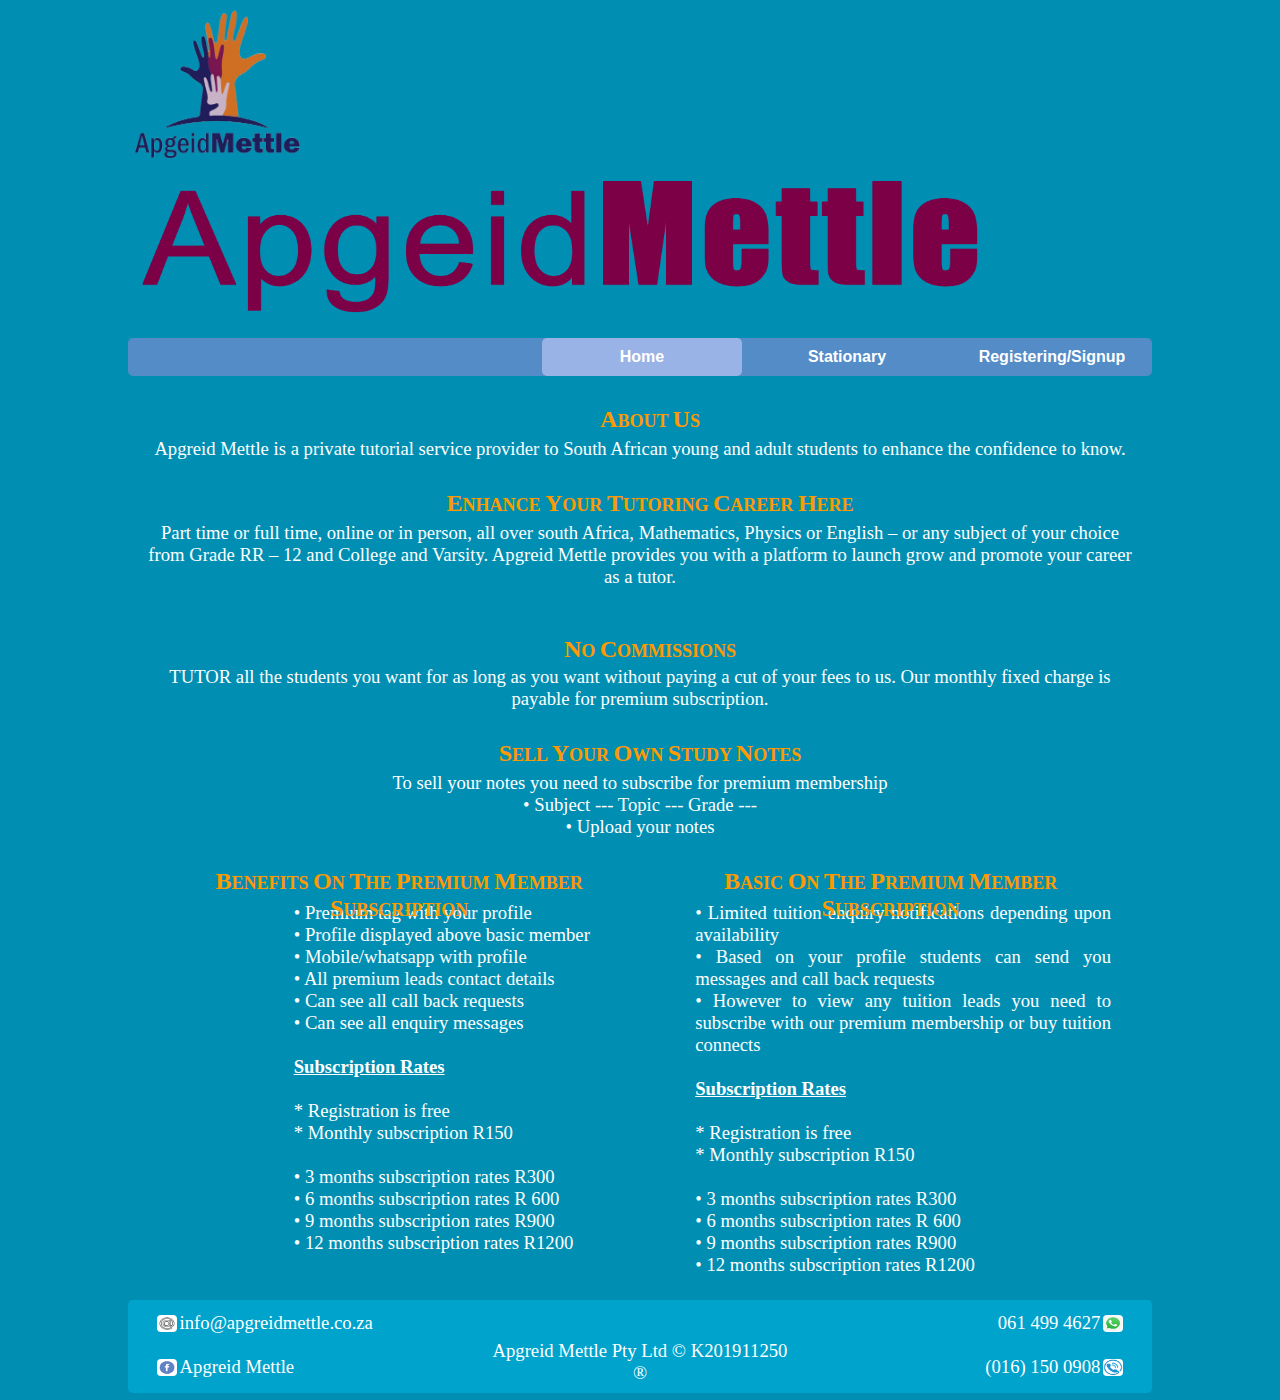
<file: index.html>
<!DOCTYPE html>
<html>
<head>
	<meta charset="UTF-8">
	<title>Home</title>
	<link type="text/css" rel="stylesheet" href="css/hyperlinks.css" media="screen">
	<link rel="icon" href="pictures/Logo_0.png">
</head>
 <body>
	<div id="wrapper">
			  <!-- Styling and controlling banner slide--> 
					<div class="slideshow-container">
						<img src="pictures/Logo_01.png" width="180" height="160px" align="left">
						<div class="mySlides fade">
						  <img src="pictures/NameBanner.png" width="85%" height="160px">
						</div>
						<div class="mySlides fade">
						  <img src="pictures/NameBanner1.png" width="85%" height="160px">
						</div>
						<div class="mySlides fade">
						  <img src="pictures/NameBanner2.png" width="85%" height="160px">
						</div>
						<div class="mySlides fade">
						  <img src="pictures/NameBanner3.png" width="85%" height="160px">
						</div>
							<script>
								
								<!-- An autoset slide-->
								var slideIndex = 0;
									showSlides();
									function showSlides() {
										var i;
										var slides = document.getElementsByClassName("mySlides");
										for (i = 0; i < slides.length; i++) {
											slides[i].style.display = "none"; 
										}
										slideIndex++;
										if (slideIndex> slides.length) {slideIndex = 1} 
										slides[slideIndex-1].style.display = "block"; 
										setTimeout(showSlides, 2000); // Change image every 2 seconds
									}
							</script>
					</div>
				<div id="nav">
					<ul>
						<li><a href="reg.html"><b>Registering/Signup</b></a></li>
						<li><a href="books.html"><b>Stationary</b></a></li>
						<li><a class="actv" href="index.html"><b>Home</b></a></li>
					</ul>	
			   	</div>
					<div id="txtCntnt">
						<div id="txt0">
							<div id="txt01"><b>
								<font color="#FF9900" face="Maiandra GD" size="+2">A</font><font color="#FF9900" face="Maiandra GD" size="+1">BOUT </font>
								<font color="#FF9900" face="Maiandra GD" size="+2">U</font><font color="#FF9900" face="Maiandra GD" size="+1">S</font>
							</b></div>
							<p class="para0"><br>Apgreid Mettle is a private tutorial service provider to South African young and adult students to enhance the confidence to know.</p>
													
							<div id="txt01"><b>
								<font color="#FF9900" face="Maiandra GD" size="+2">E</font><font color="#FF9900" face="Maiandra GD" size="+1">NHANCE </font>
								<font color="#FF9900" face="Maiandra GD" size="+2">Y</font><font color="#FF9900" face="Maiandra GD" size="+1">OUR </font>
								<font color="#FF9900" face="Maiandra GD" size="+2">T</font><font color="#FF9900" face="Maiandra GD" size="+1">UTORING </font>
								<font color="#FF9900" face="Maiandra GD" size="+2">C</font><font color="#FF9900" face="Maiandra GD" size="+1">AREER </font>
								<font color="#FF9900" face="Maiandra GD" size="+2">H</font><font color="#FF9900" face="Maiandra GD" size="+1">ERE</font>
							</b></div>
							<p class="para0"><br>Part time or full time, online or in person, all over south Africa, Mathematics, Physics or English – 
							or any subject of your choice from Grade RR – 12 and College and Varsity. Apgreid Mettle provides you with a platform to 
							launch grow and promote your career as a tutor.</p><br>

							<div id="txt01"><b>
								<font color="#FF9900" face="Maiandra GD" size="+2">N</font><font color="#FF9900" face="Maiandra GD" size="+1">O </font>
								<font color="#FF9900" face="Maiandra GD" size="+2">C</font><font color="#FF9900" face="Maiandra GD" size="+1">OMMISSIONS</font>
							</b></div>
							<p class="para0">
							TUTOR all the students you want for as long as you want without paying a cut of your fees to us. Our monthly fixed charge is payable for 
							premium subscription.
							</p>
													
							<div id="txt01"><b>
								<font color="#FF9900" face="Maiandra GD" size="+2">S</font><font color="#FF9900" face="Maiandra GD" size="+1">ELL </font>
								<font color="#FF9900" face="Maiandra GD" size="+2">Y</font><font color="#FF9900" face="Maiandra GD" size="+1">OUR </font>
								<font color="#FF9900" face="Maiandra GD" size="+2">O</font><font color="#FF9900" face="Maiandra GD" size="+1">WN </font>
								<font color="#FF9900" face="Maiandra GD" size="+2">S</font><font color="#FF9900" face="Maiandra GD" size="+1">TUDY </font>
								<font color="#FF9900" face="Maiandra GD" size="+2">N</font><font color="#FF9900" face="Maiandra GD" size="+1">OTES</font>
							</b></div>
							<p class="para0"><br>
								To sell your notes you need to subscribe for premium membership
									<br>•	Subject --- Topic --- Grade ---
									<br>•	Upload your notes
							</p>
							<div id="txt1">
								<div id="txt01"><b>
									<font color="#FF9900" face="Maiandra GD" size="+2">B</font><font color="#FF9900" face="Maiandra GD" size="+1">ENEFITS </font>
									<font color="#FF9900" face="Maiandra GD" size="+2">O</font><font color="#FF9900" face="Maiandra GD" size="+1">N </font>
									<font color="#FF9900" face="Maiandra GD" size="+2">T</font><font color="#FF9900" face="Maiandra GD" size="+1">HE </font>
									<font color="#FF9900" face="Maiandra GD" size="+2">P</font><font color="#FF9900" face="Maiandra GD" size="+1">REMIUM </font>
									<font color="#FF9900" face="Maiandra GD" size="+2">M</font><font color="#FF9900" face="Maiandra GD" size="+1">EMBER </font>
									<font color="#FF9900" face="Maiandra GD" size="+2">S</font><font color="#FF9900" face="Maiandra GD" size="+1">UBSCRIPTION </font>
								</b></div>
								<p class="para1"><br><br>
									•	Premium tag with your profile<br>
									•	Profile displayed above basic member<br>
									•	Mobile/whatsapp with profile<br>
									•	All premium leads contact details<br>
									•	Can see all call back requests<br>
									•	Can see all enquiry messages<br><br>
									<b><u>Subscription Rates</u></b><br><br>
									* Registration is free<br> 
									* Monthly subscription R150<br><br> 
									•	3 months subscription rates R300<br> 
									•	6 months subscription rates R 600<br>
									•	9 months subscription rates R900<br>
									•	12 months subscription rates R1200<br><br>
								</p>
							</div>
							<div id="txt1">
								<div id="txt01"><b>
									<font color="#FF9900" face="Maiandra GD" size="+2">B</font><font color="#FF9900" face="Maiandra GD" size="+1">ASIC </font>
									<font color="#FF9900" face="Maiandra GD" size="+2">O</font><font color="#FF9900" face="Maiandra GD" size="+1">N </font>
									<font color="#FF9900" face="Maiandra GD" size="+2">T</font><font color="#FF9900" face="Maiandra GD" size="+1">HE </font>
									<font color="#FF9900" face="Maiandra GD" size="+2">P</font><font color="#FF9900" face="Maiandra GD" size="+1">REMIUM </font>
									<font color="#FF9900" face="Maiandra GD" size="+2">M</font><font color="#FF9900" face="Maiandra GD" size="+1">EMBER </font>
									<font color="#FF9900" face="Maiandra GD" size="+2">S</font><font color="#FF9900" face="Maiandra GD" size="+1">UBSCRIPTION </font>
								</b></div>
								<p class="para2"><br><br>
									•	Limited tuition enquiry notifications depending upon availability<br>
									•	Based on your profile students can send you messages and call back requests<br>
									•	However to view any tuition  leads you need to subscribe with our premium  membership or  buy tuition connects<br><br>
									<b><u>Subscription Rates</u></b><br><br>
									* Registration is free<br>
									* Monthly subscription R150<br><br> 
									•	3 months subscription rates R300<br> 
									•	6 months subscription rates R 600<br>
									•	9 months subscription rates R900<br>
									•	12 months subscription rates R1200
								<br><br></p>
							</div>
						</div>
					</div>
						<div class="clear"></div>
							<!-- creating footer -->
							<div id="ftr">
								<div id="contactsLEFT">
									<p class="cLFT">
										<img class="socialNtwk" src="pictures/moreInfo.png" width="26" height="23px" align="left" title="Information Desk">
											 info@apgreidmettle.co.za<br><br>
										<img class="socialNtwk" src="pictures/facebook.png" width="26" height="23px" align="left" title="Facebook Page">
											 Apgreid Mettle
									</p>
								</div>
								<div id="contactsLEFT">
									<p class="cMDL">
										Apgreid Mettle Pty Ltd &copy K201911250 &reg
									</p>
								</div>
								<div id="contactsLEFT">
									<p class="cRHT">
										<img class="socialNtwk" src="pictures/whatsapp.png" width="26" height="23px" align="right" title="Whatsapp">
											 061 499 4627<br><br>
										<img class="socialNtwk" src="pictures/Telphone.png" width="26" height="23px" align="right" title="Telphone">
											 (016) 150 0908
									<br><br></p>
								</div>
							</div>				
	</div>
 </body>
</html>
</file>
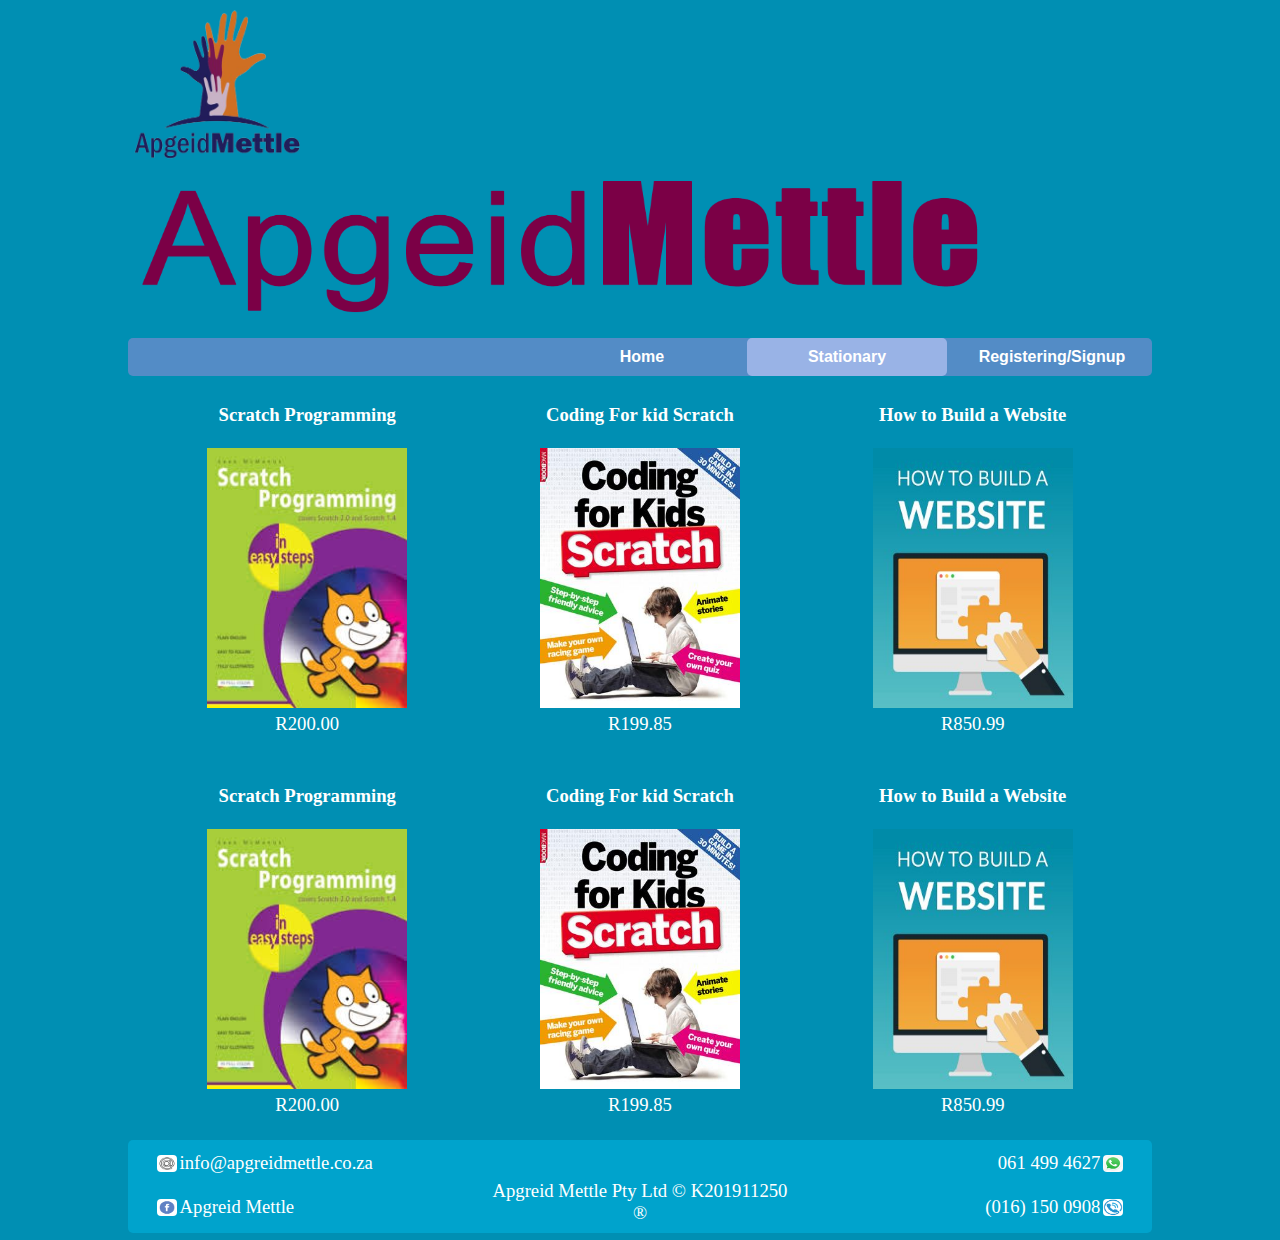
<file: books.html>
<!DOCTYPE html>
<html>
<head>
	<meta charset="UTF-8">
	<title>Stationary</title>
	<link type="text/css" rel="stylesheet" href="css/hyperlinks.css" media="screen">
	<link rel="icon" href="pictures/Logo_0.png">
</head>
 <body>
	<div id="wrapper">
			  <!-- Styling and controlling banner slide--> 
					<div class="slideshow-container">
						<img src="pictures/Logo_01.png" width="180" height="160px" align="left">
						<div class="mySlides fade">
						  <img src="pictures/NameBanner.png" width="85%" height="160px">
						</div>
						<div class="mySlides fade">
						  <img src="pictures/NameBanner1.png" width="85%" height="160px">
						</div>
						<div class="mySlides fade">
						  <img src="pictures/NameBanner2.png" width="85%" height="160px">
						</div>
						<div class="mySlides fade">
						  <img src="pictures/NameBanner3.png" width="85%" height="160px">
						</div>
							<script>
								
								<!-- An autoset slide-->
								var slideIndex = 0;
									showSlides();
									function showSlides() {
										var i;
										var slides = document.getElementsByClassName("mySlides");
										for (i = 0; i < slides.length; i++) {
											slides[i].style.display = "none"; 
										}
										slideIndex++;
										if (slideIndex> slides.length) {slideIndex = 1} 
										slides[slideIndex-1].style.display = "block"; 
										setTimeout(showSlides, 2000); // Change image every 2 seconds
									}
							</script>
					</div>
				<div id="nav">
					<ul>
						<li><a href="reg.html"><b>Registering/Signup</b></a></li>
						<li><a class="actv" href="books.html"><b>Stationary</b></a></li>
						<li><a href="index.html"><b>Home</b></a></li>
					</ul>	
			   	</div>
					
						<div id="txtCntnt">
							<div id="txt0">
								<div id="contactsLEFT">
									<p class="cMDL">
										<b>Scratch Programming</b>
									<br><br>
										<img src="pictures/download.jpg" width="200" height="260" hspace="50px">
									<br>
										R200.00<br><br>
									</p>
								</div>
								<div id="contactsLEFT">
									<p class="cMDL">
										<b>Coding For kid Scratch</b>
									<br><br>
										<img src="pictures/ScratchLearntoprogramtheeasywa295201803017.jpg" width="200" height="260" hspace="50px">
									<br>
										R199.85<br><br>
									</p>
								</div>
								<div id="contactsLEFT">
									<p class="cMDL">
										<b>How to Build a Website</b>
									<br><br>
										<img src="pictures/How-to-Build-a-Website_Hero.jpg" width="200" height="260" hspace="50px">
									<br>
										R850.99<br><br>
									</p>
								</div>	
							</div>
							<div id="txt0">
								<div id="contactsLEFT">
									<p class="cMDL">
										<b>Scratch Programming</b>
									<br><br>
										<img src="pictures/download.jpg" width="200" height="260" hspace="50px">
									<br>
										R200.00<br><br>
									</p>
								</div>
								<div id="contactsLEFT">
									<p class="cMDL">
										<b>Coding For kid Scratch</b>
									<br><br>
										<img src="pictures/ScratchLearntoprogramtheeasywa295201803017.jpg" width="200" height="260" hspace="50px">
									<br>
										R199.85<br><br>
									</p>
								</div>
								<div id="contactsLEFT">
									<p class="cMDL">
										<b>How to Build a Website</b>
									<br><br>
										<img src="pictures/How-to-Build-a-Website_Hero.jpg" width="200" height="260" hspace="50px">
									<br>
										R850.99<br><br>
									</p>
								</div>	
							</div>
						<div class="clear"></div>
							<!-- creating footer -->
							<div id="ftr">
								<div id="contactsLEFT">
									<p class="cLFT">
										<img class="socialNtwk" src="pictures/moreInfo.png" width="26" height="23px" align="left" title="Information Desk">
											 info@apgreidmettle.co.za<br><br>
										<img class="socialNtwk" src="pictures/facebook.png" width="26" height="23px" align="left" title="Facebook Page">
											 Apgreid Mettle
									</p>
								</div>
								<div id="contactsLEFT">
									<p class="cMDL">
										Apgreid Mettle Pty Ltd &copy K201911250 &reg
									</p>
								</div>
								<div id="contactsLEFT">
									<p class="cRHT">
										<img class="socialNtwk" src="pictures/whatsapp.png" width="26" height="23px" align="right" title="Whatsapp">
											 061 499 4627<br><br>
										<img class="socialNtwk" src="pictures/Telphone.png" width="26" height="23px" align="right" title="Telphone">
											 (016) 150 0908
									<br><br></p>
								</div>
							</div>				
	</div>
 </body>
</html>
</file>
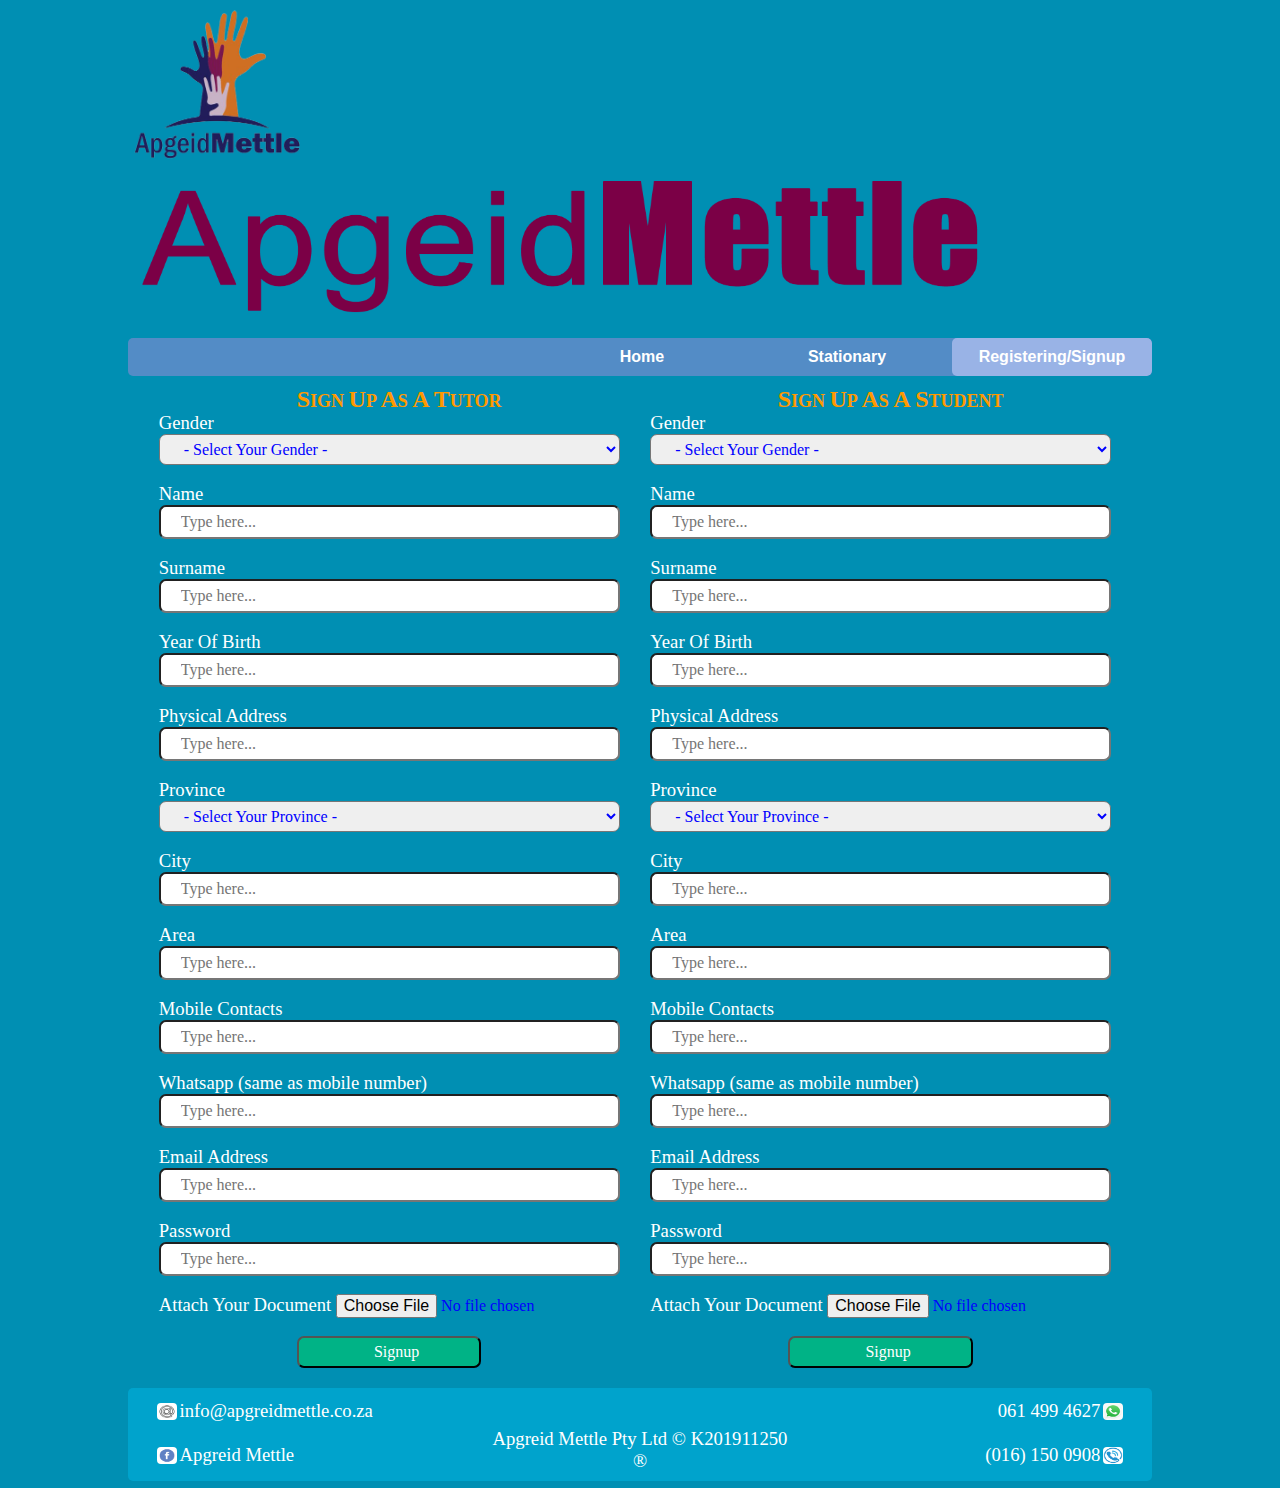
<file: reg.html>
<!DOCTYPE html>
<html>
<head>
	<meta charset="UTF-8">
	<title>Forms</title>
	<link type="text/css" rel="stylesheet" href="css/hyperlinks.css" media="screen">
	<link rel="icon" href="pictures/Logo_0.png">
</head>
 <body>
	<div id="wrapper">
			  <!-- Styling and controlling banner slide--> 
					<div class="slideshow-container">
						<img src="pictures/Logo_01.png" width="180" height="160px" align="left">
						<div class="mySlides fade">
						  <img src="pictures/NameBanner.png" width="85%" height="160px">
						</div>
						<div class="mySlides fade">
						  <img src="pictures/NameBanner1.png" width="85%" height="160px">
						</div>
						<div class="mySlides fade">
						  <img src="pictures/NameBanner2.png" width="85%" height="160px">
						</div>
						<div class="mySlides fade">
						  <img src="pictures/NameBanner3.png" width="85%" height="160px">
						</div>
							<script>
								
								<!-- An autoset slide-->
								var slideIndex = 0;
									showSlides();
									function showSlides() {
										var i;
										var slides = document.getElementsByClassName("mySlides");
										for (i = 0; i < slides.length; i++) {
											slides[i].style.display = "none"; 
										}
										slideIndex++;
										if (slideIndex> slides.length) {slideIndex = 1} 
										slides[slideIndex-1].style.display = "block"; 
										setTimeout(showSlides, 2000); // Change image every 2 seconds
									}
							</script>
					</div>
				<div id="nav">
					<ul>
						<li><a class="actv" href="reg.html"><b>Registering/Signup</b></a></li>
						<li><a href="books.html"><b>Stationary</b></a></li>
						<li><a href="index.html"><b>Home</b></a></li>
					</ul>	
			   	</div>
					
						<div id="txtCntnt">
							<div id="txt1">
								<div id="txt01"><b>
									<font color="#FF9900" face="Maiandra GD" size="+2">S</font><font color="#FF9900" face="Maiandra GD" size="+1">IGN </font>
									<font color="#FF9900" face="Maiandra GD" size="+2">U</font><font color="#FF9900" face="Maiandra GD" size="+1">P </font>
									<font color="#FF9900" face="Maiandra GD" size="+2">A</font><font color="#FF9900" face="Maiandra GD" size="+1">S </font>
									<font color="#FF9900" face="Maiandra GD" size="+2">A </font>
									<font color="#FF9900" face="Maiandra GD" size="+2">T</font><font color="#FF9900" face="Maiandra GD" size="+1">UTOR </font>
								</b></div><br><br>
								<form method="POST" action="#">
								<label>Gender</label>
								<select class="gnda" name="genderT">
									<option>- Select Your Gender -</option>
									<option>Male</option>
									<option>Female</option>
								</select><br><br>
								<label>Name</label>
								<input id="txtbox" type="text" name="nameT" placeholder="Type here..."><br><br>
								<label>Surname</label>
								<input id="txtbox" type="text" name="surnameT" placeholder="Type here..."><br><br>
								<label>Year Of Birth</label>
								<input id="txtbox" type="text" name="dobT" placeholder="Type here..."><br><br>
								<label>Physical Address</label>
								<input id="txtbox" type="text" name="paT" placeholder="Type here..."><br><br>
								<label>Province</label>
								<select class="gnda" name="provinceT">
									<option>- Select Your Province -</option>
									<option>Eastern Cape</option>
									<option>Free State</option>
									<option>Gauteng</option>
									<option>KwaZulu-Natal</option>
									<option>Limpopo</option>
									<option>Mpumalanga</option>
									<option>Northern Cape</option>
									<option>North West</option>
								</select><br><br>
								<label>City</label>
								<input id="txtbox" type="text" name="cityT" placeholder="Type here..."><br><br>
								<label>Area</label>
								<input id="txtbox" type="text" name="areaT" placeholder="Type here..."><br><br>
								<label>Mobile Contacts</label>
								<input id="txtbox" type="text" name="mobileT" placeholder="Type here..."><br><br>
								<label>Whatsapp (same as mobile number)</label>
								<input id="txtbox" type="text" name="whatsappT" placeholder="Type here..."><br><br>
								<label>Email Address</label>
								<input id="txtbox" type="text" name="emailT" placeholder="Type here..."><br><br>
								<label>Password</label>
								<input id="txtbox" type="password" name="passwordT" placeholder="Type here..."><br><br>
								<label>Attach Your Document</label>
								<input class="att" type="file" name="avatarT" accept="image/*"><br><br>
								<center><button class="submitbtn" type="submit" name="register">Signup</button></center><br>
							</div>
							<div id="txt1">
								<div id="txt01"><b>
									<font color="#FF9900" face="Maiandra GD" size="+2">S</font><font color="#FF9900" face="Maiandra GD" size="+1">IGN </font>
									<font color="#FF9900" face="Maiandra GD" size="+2">U</font><font color="#FF9900" face="Maiandra GD" size="+1">P </font>
									<font color="#FF9900" face="Maiandra GD" size="+2">A</font><font color="#FF9900" face="Maiandra GD" size="+1">S </font>
									<font color="#FF9900" face="Maiandra GD" size="+2">A </font>
									<font color="#FF9900" face="Maiandra GD" size="+2">S</font><font color="#FF9900" face="Maiandra GD" size="+1">TUDENT </font>
								</b></div><br><br>
								<form method="POST" action="#">
								<label>Gender</label>
								<select class="gnda" name="genderS">
									<option>- Select Your Gender -</option>
									<option>Male</option>
									<option>Female</option>
								</select><br><br>
								<label>Name</label>
								<input id="txtbox" type="text" name="nameS" placeholder="Type here..."><br><br>
								<label>Surname</label>
								<input id="txtbox" type="text" name="surnameS" placeholder="Type here..."><br><br>
								<label>Year Of Birth</label>
								<input id="txtbox" type="text" name="dobS" placeholder="Type here..."><br><br>
								<label>Physical Address</label>
								<input id="txtbox" type="text" name="paS" placeholder="Type here..."><br><br>
								<label>Province</label>
								<select class="gnda" name="provinceS">
									<option>- Select Your Province -</option>
									<option>Eastern Cape</option>
									<option>Free State</option>
									<option>Gauteng</option>
									<option>KwaZulu-Natal</option>
									<option>Limpopo</option>
									<option>Mpumalanga</option>
									<option>Northern Cape</option>
									<option>North West</option>
								</select><br><br>
								<label>City</label>
								<input id="txtbox" type="text" name="cityS" placeholder="Type here..."><br><br>
								<label>Area</label>
								<input id="txtbox" type="text" name="areaS" placeholder="Type here..."><br><br>
								<label>Mobile Contacts</label>
								<input id="txtbox" type="text" name="mobileS" placeholder="Type here..."><br><br>
								<label>Whatsapp (same as mobile number)</label>
								<input id="txtbox" type="text" name="whatsappS" placeholder="Type here..."><br><br>
								<label>Email Address</label>
								<input id="txtbox" type="text" name="emailS" placeholder="Type here..."><br><br>
								<label>Password</label>
								<input id="txtbox" type="password" name="passwordS" placeholder="Type here..."><br><br>
								<label>Attach Your Document</label>
								<input class="att" type="file" name="avatarS" accept="image/*"><br><br>
								<center><button class="submitbtn" type="submit" name="register">Signup</button></center><br>
							</div>
						</div>
						<div class="clear"></div>
							<!-- creating footer -->
							<div id="ftr">
								<div id="contactsLEFT">
									<p class="cLFT">
										<img class="socialNtwk" src="pictures/moreInfo.png" width="26" height="23px" align="left" title="Information Desk">
											 info@apgreidmettle.co.za<br><br>
										<img class="socialNtwk" src="pictures/facebook.png" width="26" height="23px" align="left" title="Facebook Page">
											 Apgreid Mettle
									</p>
								</div>
								<div id="contactsLEFT">
									<p class="cMDL">
										Apgreid Mettle Pty Ltd &copy K201911250 &reg
									</p>
								</div>
								<div id="contactsLEFT">
									<p class="cRHT">
										<img class="socialNtwk" src="pictures/whatsapp.png" width="26" height="23px" align="right" title="Whatsapp">
											 061 499 4627<br><br>
										<img class="socialNtwk" src="pictures/Telphone.png" width="26" height="23px" align="right" title="Telphone">
											 (016) 150 0908
									<br><br></p>
								</div>
							</div>				
	</div>
 </body>
</html>
</file>
<file: css/hyperlinks.css>
/* ---------------------------------- Styling All Pages ------------------------------------------------*/
/*styling & controlling wrapper container*/
* /*html, body*/	{margin:0; padding:0;}
html, body {background:#008fb3}
/*styling controlling wrapper container*/
#wrapper	{width:80%; margin:0 auto -30px;}

/*styling & controlling navigation & hyper-links....#99b3e6 */
#nav	{width:100%; margin-top:10px;}
ul {list-style-type: none; margin: 0; overflow: hidden; 
		background-color:#538cc6; border-radius:5px;}
li a {display: inline-block; color: white; text-align: center; padding:10px; width:200px; 
		text-decoration: none; float:right; margin-left:5px; border-radius:5px;}
a:hover	{background:#0059b3;}
.actv	{background:#99b3e6;  border-radius:5px;}
.para5 {padding:10px; text-align:center; font-family:Monotype Corsiva; color:orange; font-size:16pt;}
/* ---------------------------------- End Of All Pages ------------------------------------------------*/


/* ---------------------------------- Styling Home Page ------------------------------------------------*/
/*styling & controlling Slideshow */
* {box-sizing:border-box}
body {font-family: Verdana,sans-serif;margin:0}
.mySlides {display:none}

/* Slideshow container */
.slideshow-container {max-width: 100%; position: relative; margin: auto; padding-top:4px;}
	
/* Caption text */
.text {color: #ffffcc; font-size: 15px; padding: 8px 12px; position: absolute; bottom: 8px; width: 100%; text-align: center;}

/* Number text (1/4 etc) */
.numbertext {color: #ffffcc; font-size: 12px; padding: 8px 12px; position: absolute; bottom: 5px;}

/*styling & controlling text container
#txtCntnt {background-color: #008000;}*/

/*styling & controlling main content*/
#txt0 {position:relative; width:100%;}
	#txt01{position:relative; float:left; width:100%; height:2em; 
	text-align:center; padding-top:10px; padding-left:20px;}
.para0 {margin:20px; padding-top:20px; text-align:center; color:white; 
		font-size:14pt; font-family:Maiandra GD;}
#txt1 {position:relative; float:left; width:45%; margin-left:3%;}
.para1{text-align:justify; color:white; font-family:Maiandra GD; font-size:14pt;
		padding-left:135px;}
.para2{text-align:justify; color:white; font-family:Maiandra GD; font-size:14pt;
		padding-left:45px;}

/*styling & controlling Paragraphs on the main content*/
.paraMM {margin:20px; padding-top:20px; text-align:center; color:white; font-family:Maiandra GD;}

/* ---------------------------------------------- End Of Home Page ------------------------------------------------*/


/* ---------------------------------------------- Styling Stationary Page ------------------------------------------------*/
.para00 {margin:20px; padding-top:20px; text-align:center; color:white; 
		font-size:14pt; font-family:Maiandra GD;}
/* ---------------------------------------------- End Of Stationary Page ------------------------------------------------*/


/* ---------------------------------------------- Styling Form Page ------------------------------------------------*/
label {text-align:left; color:white; font-size:14pt; font-family:Maiandra GD;}
#txtbox{width:100%; padding:6px; border-radius:7px; color:blue; padding-left:20px;
		font-family:Maiandra GD; font-size:12pt;}
.gnda{width:100%; padding:5px; border-radius:7px; color:blue; padding-left:20px;
		font-family:Maiandra GD; font-size:12pt;}
.att{color:blue; font-family:Maiandra GD; font-size:12pt;}
.submitbtn{width:40%; padding:5px; border-radius:7px; color:#ffffff; padding-left:20px;
		font-family:Maiandra GD; font-size:12pt; background:#00b386;}

/* ---------------------------------------------- End Of Form Page ------------------------------------------------*/

/* ---------------------------------------------- Styling Footer ------------------------------------------------*/
/*styling & controlling footer*/
#ftr {height:5em; padding-top:12px; margin-top:2px; border-radius:5px; font-size:14pt; 
		background:#00a3cc; text-align:center; font-family:Maiandra GD; color:#ffffff;}
#contactsLEFT {position:relative; float:left; width:30%; margin-left:2.5%;}
	.cLFT {text-align:left; color:white; font-size:14pt; font-family:Maiandra GD;}
	.cRHT {text-align:right; color:white; font-size:14pt; font-family:Maiandra GD;}
	.cMDL {text-align:center; padding-top:28px; color:white; font-size:14pt; font-family:Maiandra GD;}


/*styling & controlling footer social link */
.socialNtwk {border-radius:7px 7px 7px 7px; padding:3px;}
#innerFtr {float:right; padding-right:30px; margin:-7px;}
/*creating clear method*/
.clear	{clear:both;}
/* ---------------------------------------------- End Of Footer ------------------------------------------------*/
</file>
